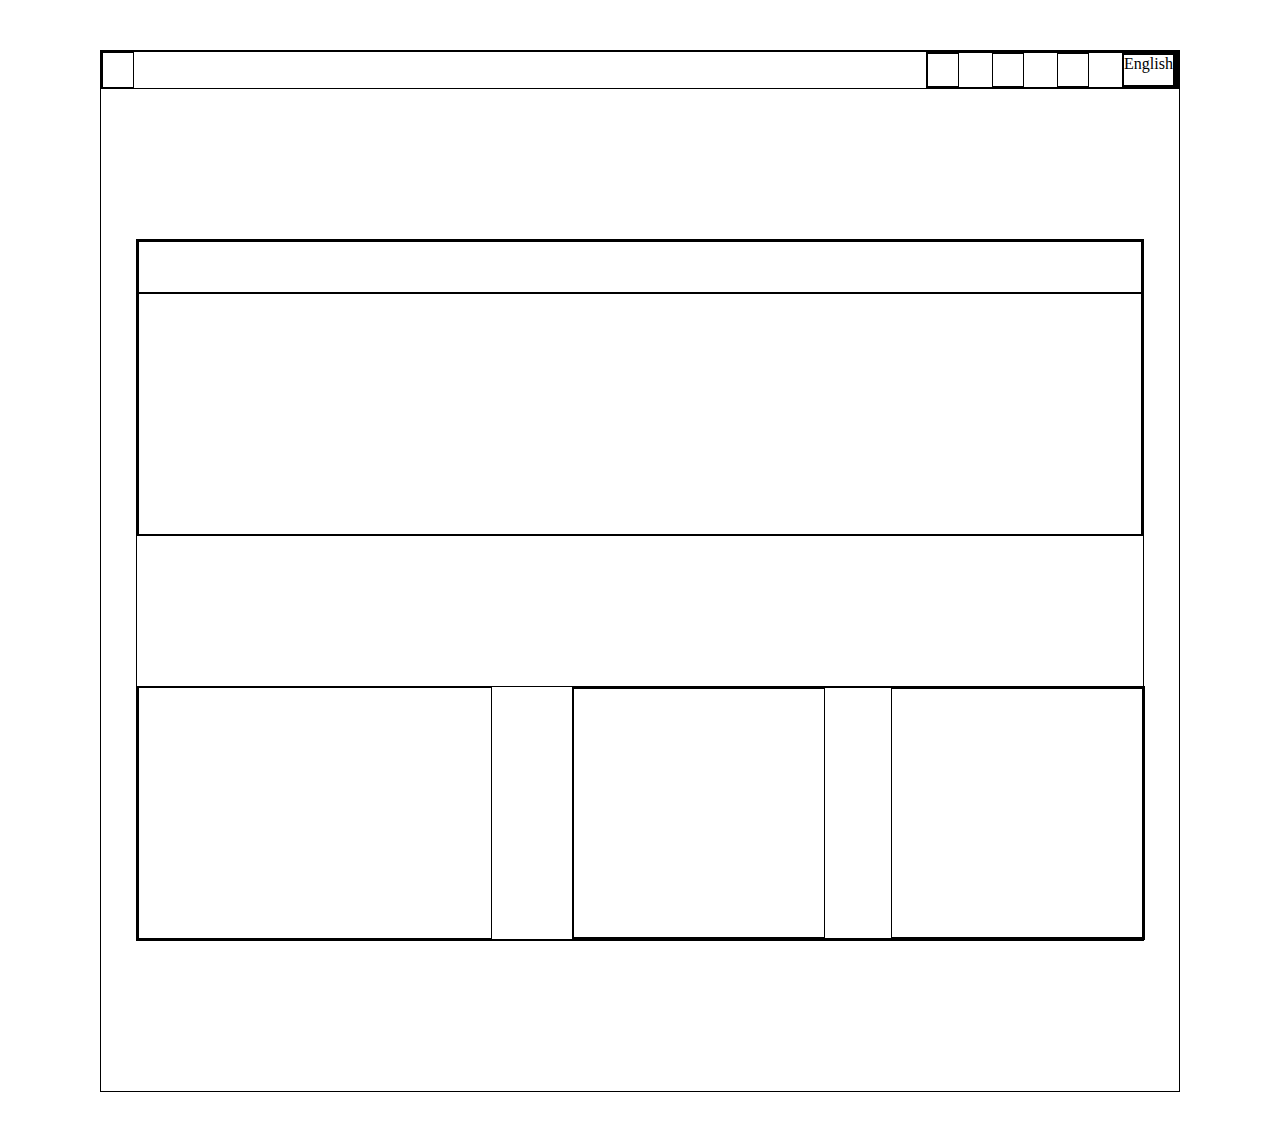
<file: index.html>
<!DOCTYPE html>
<html lang="en">
    <head>
    <link rel="stylesheet" type="text/css" href="reset.css">
    <link rel="stylesheet" type="text/css" href="style.css">
    <title>Home</title>
    </head>
    <body id="container">
        <h1 id="nav-bar" class="box-icon nav-bar">
            <div id="nav-bar-left" class="box-icon"> </div>
            <div id="nav-bar-right" class="box-icon">
                <div id="icon-1" class="box-icon"> </div>
                <div id="icon-2" class="box-icon"> </div>
                <div id="icon-3" class="box-icon"> </div>
                <div id="lang" class="box-icon">
                    <div> English </div>
                    <div></div>
                </div>
            </div>
        </h1>
    </body>
    <h2 id="container-2">
        <div id="title">
            <div id="title-1"></div>
            <div id="title-2"></div>
        </div>
        <div id="paragraph">
            <div id="paragraph-left" class="paragraph"></div>
            <div id="paragraph-right">
                <div id="paragraph-right-1" class="paragraph"></div>
                <div id="paragraph-right-2" class="paragraph"></div>
            </div>
        </div>
    </h2>
</html>
</file>
<file: style.css>
body{
    left: 90px;
    right: 90px;
}

h1 {
    border: 1px solid black; 
    min-height: 30px;  
}

div {
    border: 1px solid black; 
    min-height: 30px;
}

.box-icon {
    display: flex;
    min-width: 30px;
    min-height: 30px;
}

.nav-bar {
    justify-content: space-between;
}

#container {
    border: 1px solid black;
    margin: 50px 100px;
}

#nav-bar-right {
    justify-content: space-between;
    min-width: 250px;
}

#container-2 {
    border: 1px solid black;
    margin: 150px 35px;
    display: flex;
    flex-direction: column;
}

#title {
    flex-grow: 1;
    display: flex;
    flex-direction: column;
    margin-bottom: 150px;
}

#title-1 {
    border: 1px solid black;
    min-height: 50px;
    flex-grow: 1;
}

#title-2 {
    border: 1px solid black;
    min-height: 240px;
    flex-grow: 1;
}

#paragraph {
    display: flex;
    justify-content: space-between;
    width: 100%;
}

#paragraph-left,
#paragraph-right {
    width: 35%;
    display: flex;
    min-height: 250px;
}

#paragraph-right {
    display: flex;
    justify-content: space-between;
    min-height: 100px;
    min-width: 570px;
}

.paragraph {
    min-width: 250px;
}
</file>
